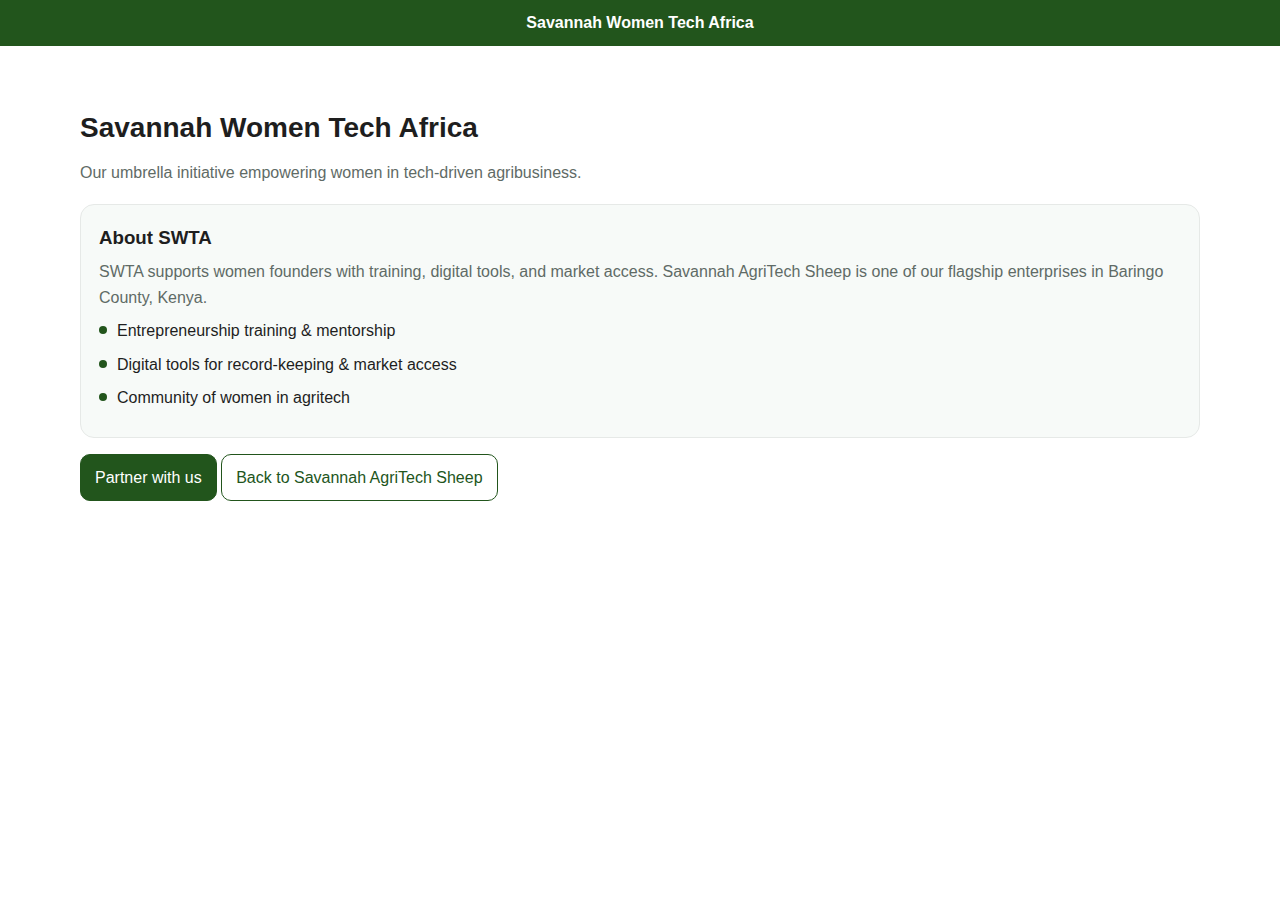
<file: swta.html>
<!doctype html>
<html lang="en">
<head>
  <meta charset="utf-8"/>
  <meta name="viewport" content="width=device-width, initial-scale=1"/>
  <title>Savannah Women Tech Africa – Partner Landing</title>
  <link rel="stylesheet" href="style.css"/>
</head>
<body>
  <div class="banner">Savannah Women Tech Africa</div>
  <div class="container" style="padding:60px 0">
    <h2 class="h2">Savannah Women Tech Africa</h2>
    <p class="subtitle">Our umbrella initiative empowering women in tech-driven agribusiness.</p>
    <div class="card">
      <h3>About SWTA</h3>
      <p>SWTA supports women founders with training, digital tools, and market access. Savannah AgriTech Sheep is one of our flagship enterprises in Baringo County, Kenya.</p>
      <ul class="list">
        <li><span class="bullet"></span><span>Entrepreneurship training & mentorship</span></li>
        <li><span class="bullet"></span><span>Digital tools for record-keeping & market access</span></li>
        <li><span class="bullet"></span><span>Community of women in agritech</span></li>
      </ul>
    </div>
    <p style="margin-top:16px"><a class="btn" href="contact.html">Partner with us</a> <a class="btn secondary" href="index.html">Back to Savannah AgriTech Sheep</a></p>
  </div>
</body>
</html>
</file>
<file: style.css>
*{box-sizing:border-box;margin:0;padding:0}
:root{--bg:#fff;--text:#1e1e1e;--muted:#5f6b66;--brand:#22551c;--accent:#e7f5ea;--card:#f7faf8;--border:#e6e9e7}
html{scroll-behavior:smooth}
body{font-family:Inter, -apple-system, BlinkMacSystemFont, "Segoe UI", Roboto, Arial, sans-serif;color:var(--text);background:var(--bg);line-height:1.6}
.container{max-width:1120px;margin:0 auto;padding:0 20px}
header{position:sticky;top:0;background:rgba(255,255,255,.95);backdrop-filter:saturate(1.5) blur(6px);border-bottom:1px solid var(--border);z-index:999}
nav{display:flex;align-items:center;justify-content:space-between;height:64px}
.brand{display:flex;align-items:center;gap:12px;text-decoration:none;color:var(--text)}
.brand img{height:36px;width:auto}
.brand .name{font-weight:800}
.menu{display:flex;gap:18px;align-items:center}
.menu a{color:var(--text);text-decoration:none;padding:8px 10px;border-radius:8px}
.menu a:hover{background:var(--accent)}
.cta{background:var(--brand);color:#fff;padding:10px 14px;border-radius:10px;text-decoration:none}
.burger{display:none}
.hero{background:linear-gradient(180deg, var(--accent), #fff); padding:80px 0 40px}
.hero .wrap{display:grid;grid-template-columns:1.2fr .8fr;gap:30px;align-items:center}
.hero h1{font-size:42px;line-height:1.15;margin-bottom:12px}
.hero p{color:var(--muted);margin-bottom:18px}
.badge{display:inline-block;background:var(--card);border:1px solid var(--border);padding:6px 10px;border-radius:999px;color:var(--brand);font-weight:600;margin-bottom:12px}
.kpis{display:grid;grid-template-columns:repeat(3,1fr);gap:14px;margin-top:10px}
.kpis .card{background:var(--card);border:1px solid var(--border);padding:14px;border-radius:12px}
.kpis .k{font-size:22px;font-weight:800;color:var(--brand)}
.kpis .t{color:var(--muted)}
.section{padding:56px 0;border-top:1px solid var(--border)}
.h2{font-size:28px;margin-bottom:10px}
.subtitle{color:var(--muted);margin-bottom:18px}
.grid{display:grid;gap:16px}
.grid-3{grid-template-columns:repeat(3,1fr)}
.grid-2{grid-template-columns:repeat(2,1fr)}
.card{background:var(--card);border:1px solid var(--border);border-radius:14px;padding:18px}
.card h3{margin-bottom:6px}
.card p{color:var(--muted)}
.list{display:grid;gap:8px;margin:8px 0}
.list li{list-style:none;display:flex;gap:10px;align-items:flex-start}
.bullet{width:8px;height:8px;border-radius:50%;background:var(--brand);margin-top:8px;flex:0 0 8px}
.cta-row{display:flex;gap:12px;flex-wrap:wrap;margin-top:10px}
.btn{display:inline-block;border:1px solid var(--brand);color:#fff;background:var(--brand);padding:10px 14px;border-radius:10px;text-decoration:none}
.btn.secondary{background:#fff;color:var(--brand)}
footer{padding:36px 0;background:#0e1a0d;color:#cfe0d2;margin-top:40px}
footer a{color:#cfe0d2}
.footer-grid{display:grid;gap:18px;grid-template-columns:2fr 1fr 1fr}
small,.muted{color:#9bb4a2}
.banner{background:var(--brand);color:#fff;padding:10px 0;text-align:center;font-weight:600}
.banner a{color:#fff;text-decoration:underline}
@media (max-width: 860px){
  .hero .wrap{grid-template-columns:1fr}
  .kpis{grid-template-columns:1fr 1fr}
  .grid-3{grid-template-columns:1fr}
  .grid-2{grid-template-columns:1fr}
  .burger{display:block;border:none;background:#fff}
  .menu{display:none;position:absolute;top:64px;left:0;right:0;background:#fff;border-bottom:1px solid var(--border);padding:12px 20px}
  .menu.open{display:flex;flex-direction:column;gap:10px}
}
</file>
